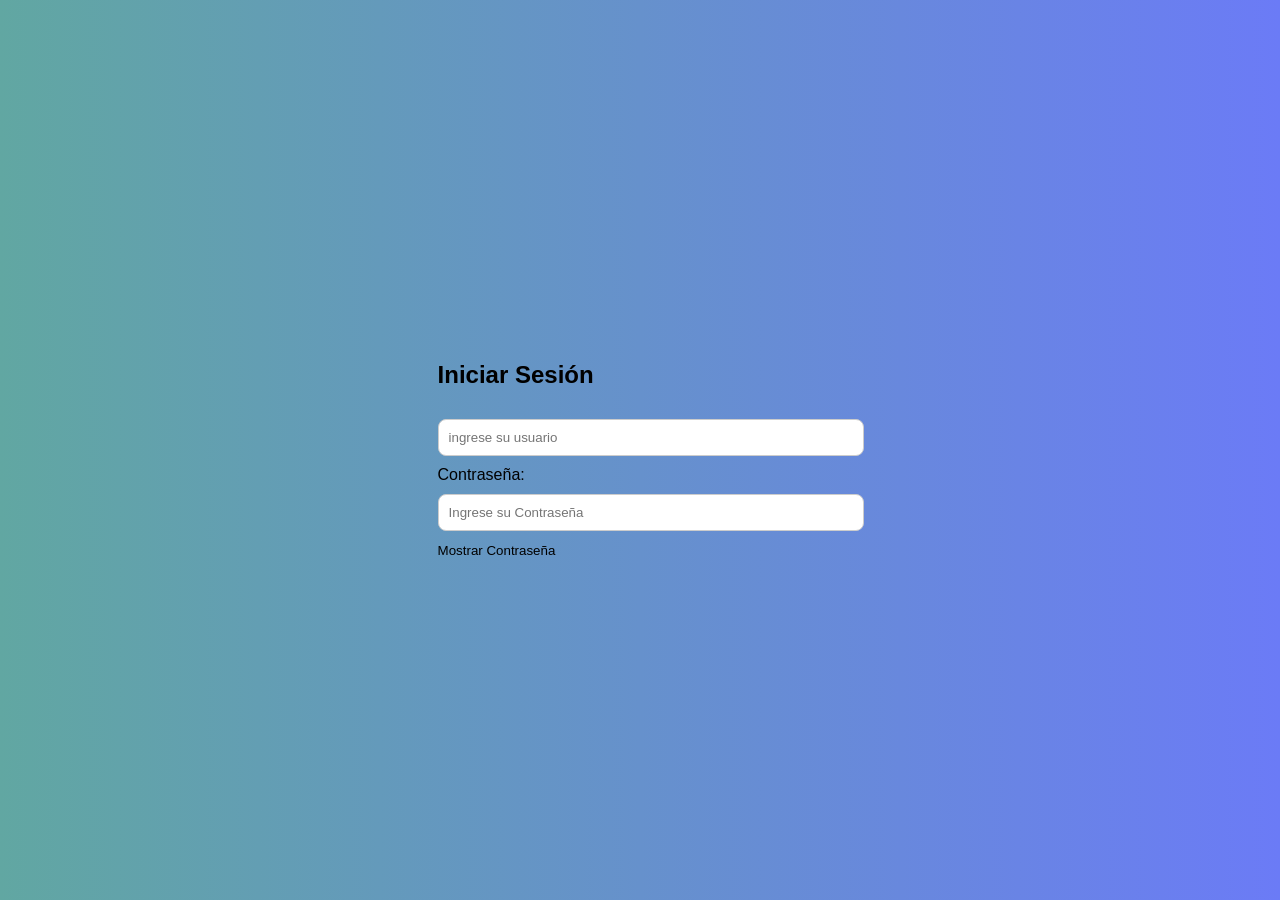
<file: index.html>
<!DOCTYPE html>
<html lang="es">
<head>
    <meta charset="UTF-8">
    <meta name="viewport" content="width=device-width, initial-scale=1.0">
    <title>Inicio de Sesión</title>

    <link rel="stylesheet" href="style.css">
</head>
<body>

    <div class="login-box">
        <h2>Iniciar Sesión</h2>

        <form id="loginForm">

            <input type="password" id="usuario" placeholder="ingrese su usuario">
           <small class="error" id="errorPassword"></small> 

           <div class="grupo"> 
            <label for="clave">Contraseña:</label>
            <input type="password" id="password" placeholder="Ingrese su Contraseña">
            <small  Id type="checkbox" id="mostrarcontraseña">
             Mostrar Contraseña
</file>
<file: style.css>
body{


    font-family: Arial, sans-serif;
    background: linear-gradient(to right, #61a7a2, #6b7bf6);
    display: flex;
    justify-content: center;
    align-items: center;
    height: 100vh;
    margin: 0;
}

.contenedor{
    background: white;
    padding: 30px;
    border-radius: 15px;
    width: 300px;
    box-shadow: 0px 5px 15px rgba(0,0,0,0.3);
    text-align: center;
    color: rgb(31, 15, 46);
}
h2{
    margin-bottom: 20px;
}

input{
    width: 100%;
    padding: 10px;
    margin: 10px 0;
    border-radius: 8px;
    border: 1px solid #ccc;
    color: navy;
}
button{
    width: 100%;
    padding: 12px;

    border: none;
    border-radius: 8px;
    color: white;
    font-size: 16px;
    cursor: pointer;
}button:hover{
    background: #008cdd;
}
a{
    color: #4facfe;
    text-decoration: none;
}
</file>
